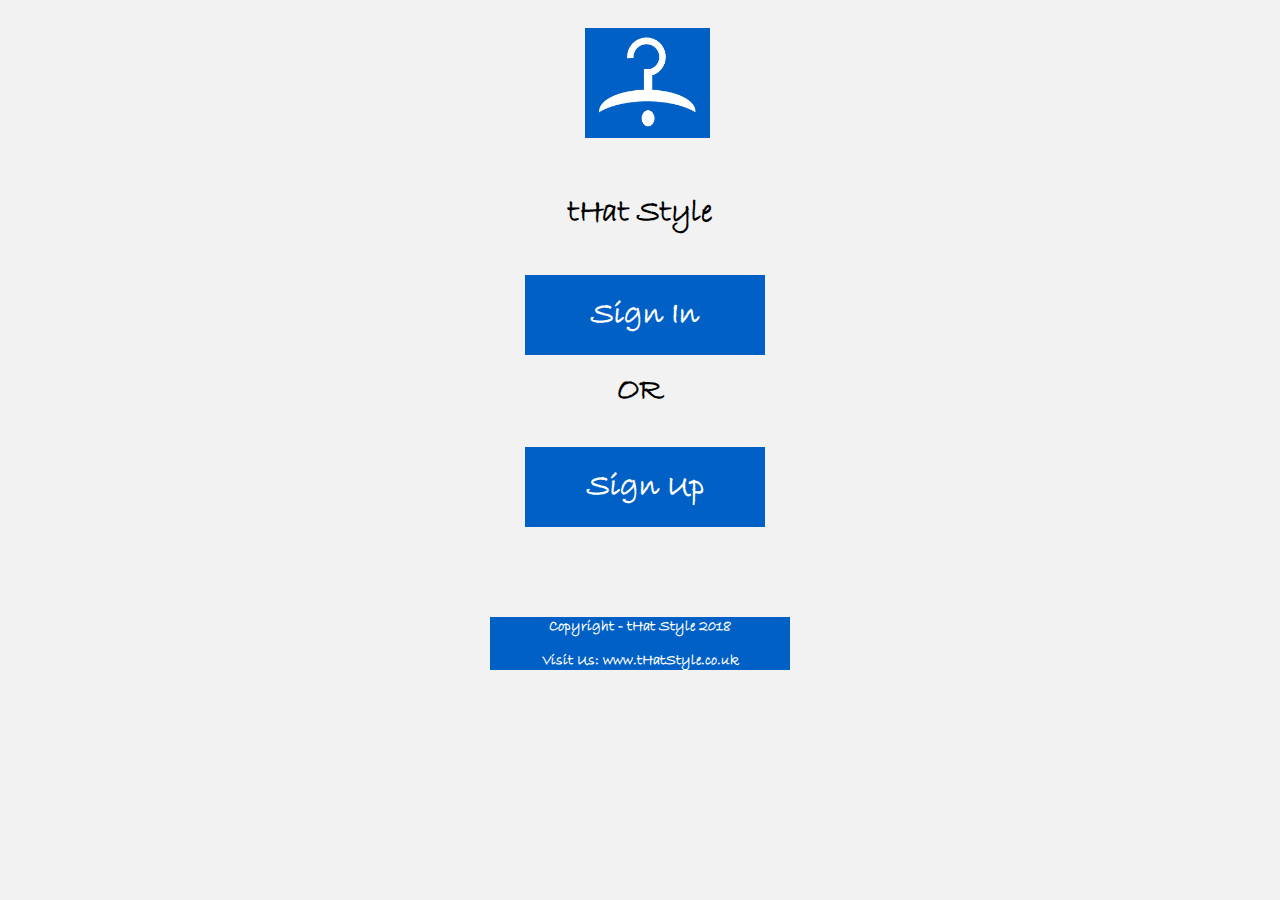
<file: popup.html>
<!DOCTYPE html>
 <html>

    <head>
        <meta charset="utf-8">
        <meta http-equiv="X-UA-Compatible" content="IE=edge">
        <title>Protype of tHat Style</title>
        <meta name="description" content="">
        <meta name="viewport" content="width=device-width, initial-scale=1">
        <link rel="icon" href="logo.jpg"> 

<style >
        /* main content - home */ 
body {
    background-color: #F2F2F2;
}
#wrapper {
    background-color: #F2F2F2;
    width: 300px; 
    height: 600px;
    margin: 0 auto;
}            
#logo {
    margin-left: 75px;  
    padding: 20px;
}
#title h1 {
    text-align: center; 
    padding: 10px;
    font-family: brad;
    font-weight: bold;
    font-size: 32px;
}
#content h2 {
    text-align: center; 
    font-size: 32px;
    font-family: brad, Arial; 
    margin-top: 10px;
}
#Footer {
    color: #fff; 
    background-color: #0060c5;
    text-align: center;
    margin: 90px 0px 0px 0px; 
    font-family: brad;      
}
#Footer p {
    text-align: center;
    color: white;
    font-family: brad;
    font-size: 15px;
    font-weight: bold;
}

/*styles*/ 
@font-face {
    font-family: brad;
    src: url('brad.TTF')
}
.btn {
      display: inline-block;
      border: none;
      padding: 6px 12px;
      margin-left: 0px;
      font-size: 0px;
      font-weight: bold;
      text-align: center; 
      cursor: pointer;  
}     

.btn-lg {
      padding: 20px 10px;
      font-size: 32px;
      width: 80%;
      margin: 10px 0px 0px 35px;
      font-family: brad; 
}
.btn-sm {
      padding: 5px 10px;
      font-size: 18px;                   
}

.btn-success {
      color: #FFF;
      background-color: #0060c5;
      border-color:#0060c5;
}
.btn-success:hover,
.btn-sucess:focus,
.btn-sucess:active {
      color: #fff;
      background-color: #0060c5;
      border-color: #0060c5;
}
        
</style>

    </head>

    <body id= "Home">
        <div id= "wrapper"> 
            <div id= "logo"> 
                <a href= "index.html"><img src="images/logo.png" width= "125" height="110"></a> 
            </div> 
            <div id= "title">
                <h1> tHat Style </h1>
            </div> 
            
            <div id= "content">
                    <p><a href= "login.php"><button class= "btn btn-success btn-lg">Sign In</button></a></p>
                    <h2> OR </h2>
                    <p><a href= "newacount.php"><button class= "btn btn-success btn-lg">Sign Up</button></a></p>
            </div>
            <div id= "Footer"> 
                <p> Copyright - tHat Style 2018 </p>
                <p> Visit Us: www.tHatStyle.co.uk</p>
            </div>
        </div>    
    </body>
</html>
</file>
